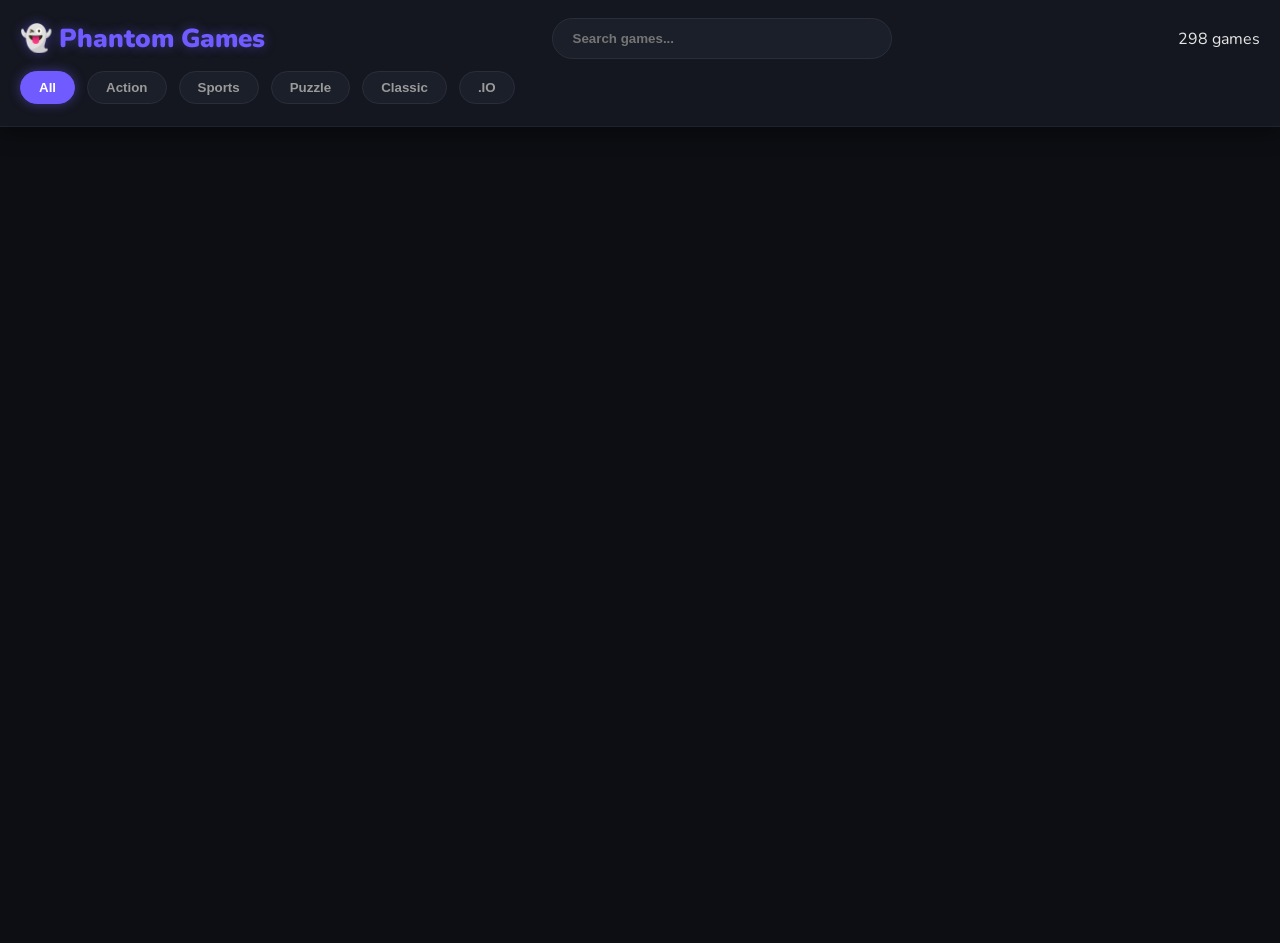
<file: index.html>
<!DOCTYPE html>
<html lang="en">
<head>
    <meta charset="UTF-8">
    <meta name="viewport" content="width=device-width, initial-scale=1.0">
    <title>Phantom Games</title>

    <link href="https://fonts.googleapis.com/css2?family=Nunito:wght@600;800;900&display=swap" rel="stylesheet">
    <link rel="stylesheet" href="style.css">
</head>

<body>

    <header class="pg-header">
        <div class="header-inner">
            <div class="logo">👻 Phantom Games</div>

            <div class="search-wrap">
                <input id="search-bar" type="text" placeholder="Search games...">
            </div>

            <span id="game-count" class="game-count"></span>
        </div>

        <nav class="categories">
            <button data-cat="all" class="active">All</button>
            <button data-cat="action">Action</button>
            <button data-cat="sports">Sports</button>
            <button data-cat="puzzle">Puzzle</button>
            <button data-cat="classic">Classic</button>
            <button data-cat="io">.IO</button>
        </nav>
    </header>

    <main class="container">
        <div id="game-grid" class="game-grid"></div>
    </main>

    <div id="game-modal" class="modal hidden">
        <div class="modal-content">
            <div class="modal-header">
                <h2 id="modal-title"></h2>
                <button id="close-btn">✖</button>
            </div>
            <div id="iframe-container"></div>
        </div>
    </div>

    <script src="script.js"></script>
</body>
</html>
</file>
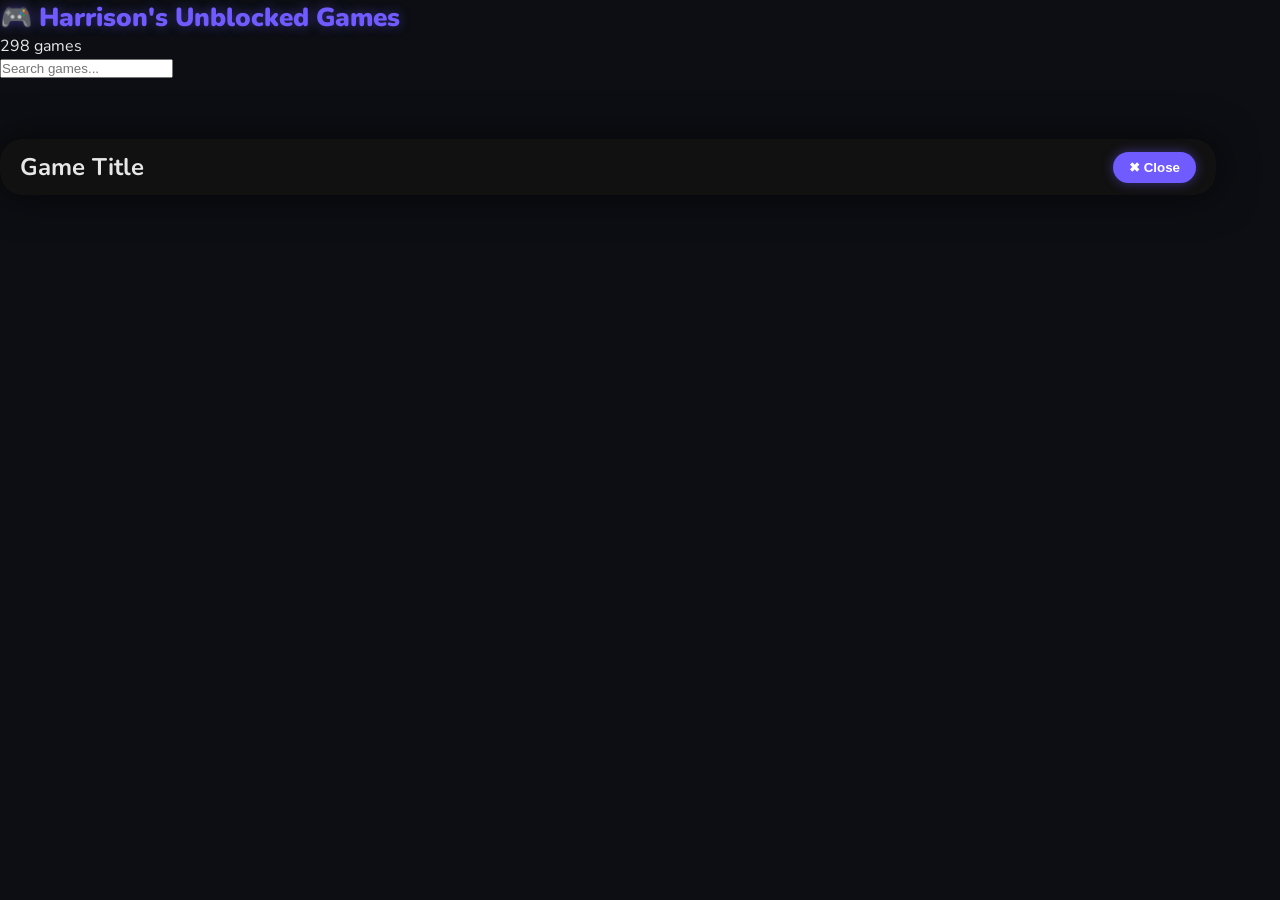
<file: index (21).html>
<!DOCTYPE html>
<html lang="en">
<head>
    <meta charset="UTF-8">
    <meta name="viewport" content="width=device-width, initial-scale=1.0">
    <title>Harrison's Unblocked Games</title>
    <link rel="preconnect" href="https://fonts.googleapis.com">
    <link rel="preconnect" href="https://fonts.gstatic.com" crossorigin>
    <link href="https://fonts.googleapis.com/css2?family=Nunito:wght@600;800;900&display=swap" rel="stylesheet">
    <link rel="stylesheet" href="style.css">
</head>
<body>

    <header class="poki-header">
        <div class="header-content">
            <div class="logo">🎮 Harrison's Unblocked Games</div>
            <div class="header-right">
                <span id="game-count" class="game-count"></span>
                <div class="search-container">
                    <input type="text" id="search-bar" placeholder="Search games...">
                </div>
            </div>
        </div>
    </header>

    <main class="container">
        <div id="game-grid" class="poki-grid"></div>
    </main>

    <div id="game-modal" class="hidden">
        <div class="modal-content">
            <div class="modal-header">
                <h2 id="modal-title">Game Title</h2>
                <button id="close-btn">✖ Close</button>
            </div>
            <div id="iframe-container"></div>
        </div>
    </div>

    <script src="script.js"></script>
</body>
</html>
</file>
<file: style.css>
:root {
    --bg: #0c0e13;
    --panel: #14171f;
    --panel-light: #1b1f29;
    --accent: #6f5bff;
    --accent-glow: rgba(111, 91, 255, 0.45);
    --text: #e7e7e7;
    --text-dim: #9a9a9a;
    --radius: 20px;
    --font: 'Nunito', sans-serif;
}

* { margin: 0; padding: 0; box-sizing: border-box; }

body {
    background: var(--bg);
    font-family: var(--font);
    color: var(--text);
}

/* HEADER */
.pg-header {
    background: var(--panel);
    padding: 18px 0 10px;
    position: sticky;
    top: 0;
    z-index: 100;
    box-shadow: 0 6px 20px rgba(0,0,0,0.4);
    border-bottom: 1px solid #1f2330;
}

.header-inner {
    max-width: 1300px;
    margin: auto;
    padding: 0 20px;
    display: flex;
    align-items: center;
    gap: 16px;
}

.logo {
    font-size: 26px;
    font-weight: 900;
    color: var(--accent);
    text-shadow: 0 0 12px var(--accent-glow);
    flex-shrink: 0;
}

/* SEARCH */
.search-wrap {
    flex: 1;
    display: flex;
    justify-content: center;
}

.search-wrap input {
    width: 340px;
    padding: 12px 20px;
    border-radius: 30px;
    border: 1px solid #2a2e38;
    background: var(--panel-light);
    color: var(--text);
    font-weight: 700;
    transition: 0.25s;
}

.search-wrap input:focus {
    border-color: var(--accent);
    box-shadow: 0 0 12px var(--accent-glow);
}

/* CATEGORY BAR */
.categories {
    display: flex;
    gap: 12px;
    padding: 12px 20px;
    overflow-x: auto;
}

.categories button {
    background: var(--panel-light);
    border: 1px solid #2a2e38;
    padding: 8px 18px;
    border-radius: 20px;
    color: var(--text-dim);
    font-weight: 800;
    cursor: pointer;
    transition: 0.25s;
}

.categories button.active,
.categories button:hover {
    background: var(--accent);
    color: white;
    border-color: var(--accent);
    box-shadow: 0 0 12px var(--accent-glow);
}

/* GRID */
.container {
    max-width: 1300px;
    margin: 30px auto;
    padding: 0 20px;
}

.game-grid {
    display: grid;
    grid-template-columns: repeat(auto-fill, minmax(160px, 1fr));
    gap: 18px;
}

/* GAME CARD */
.game-card {
    background: var(--panel-light);
    border-radius: var(--radius);
    overflow: hidden;
    position: relative;
    cursor: pointer;
    transition: 0.25s;
    box-shadow: 0 4px 14px rgba(0,0,0,0.3);
}

.game-card:hover {
    transform: translateY(-6px) scale(1.03);
    box-shadow: 0 10px 30px rgba(0,0,0,0.5), 0 0 12px var(--accent-glow);
}

.game-card img {
    width: 100%;
    height: 100%;
    object-fit: cover;
}

.overlay {
    position: absolute;
    bottom: 0;
    width: 100%;
    padding: 30px 10px 12px;
    background: linear-gradient(to top, rgba(0,0,0,0.9), transparent);
    color: white;
    font-weight: 900;
    font-size: 14px;
    text-align: center;
    opacity: 0;
    transition: 0.25s;
}

.game-card:hover .overlay {
    opacity: 1;
}

/* MODAL */
.modal {
    position: fixed;
    inset: 0;
    background: rgba(0,0,0,0.75);
    backdrop-filter: blur(8px);
    display: flex;
    justify-content: center;
    align-items: center;
}

.modal.hidden {
    display: none;
}

.modal-content {
    width: 95%;
    height: 90%;
    background: #000;
    border-radius: 22px;
    overflow: hidden;
    display: flex;
    flex-direction: column;
    box-shadow: 0 0 40px rgba(0,0,0,0.6);
    animation: pop 0.25s ease;
}

@keyframes pop {
    from { transform: scale(0.85); opacity: 0; }
    to { transform: scale(1); opacity: 1; }
}

.modal-header {
    background: #111;
    padding: 12px 20px;
    display: flex;
    justify-content: space-between;
    align-items: center;
}

#close-btn {
    background: var(--accent);
    border: none;
    padding: 8px 16px;
    border-radius: 16px;
    color: white;
    font-weight: 900;
    cursor: pointer;
    box-shadow: 0 0 12px var(--accent-glow);
    transition: 0.2s;
}

#close-btn:hover {
    transform: scale(1.05);
}

#iframe-container iframe {
    width: 100%;
    height: 100%;
    border: none;
}
</file>
